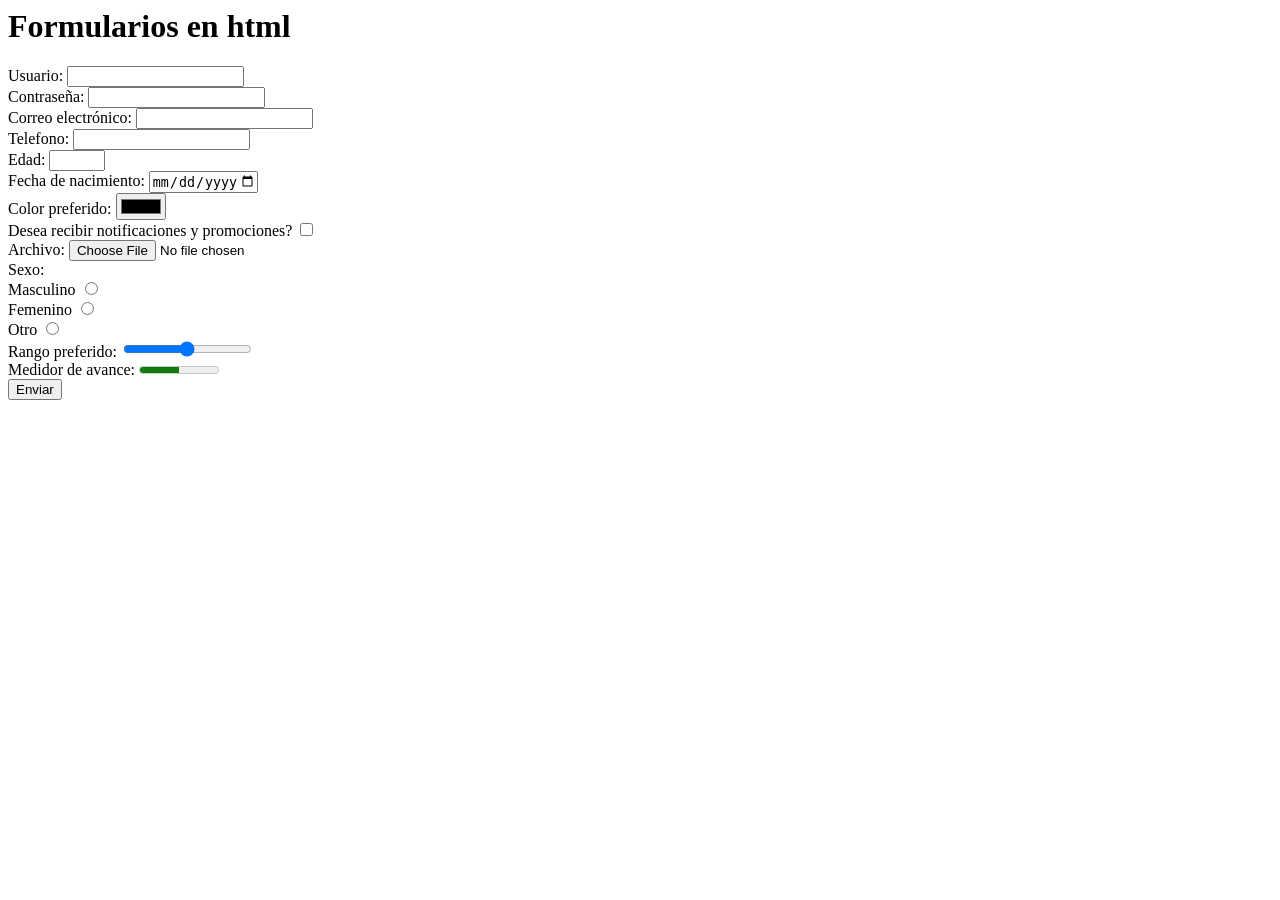
<file: formularios 1/index.html>
<html>
<html lang="es">
<head>
    <meta charset="UTF-8">

</head>
<body>
  <h1>Formularios en html</h1>
  <form>
        <span>Usuario:</span>
        <input type="text" name="usuario" placeholder="">
        <br>
        
        <span>Contraseña:</span>
        <input type="password" name="contraseña" >
        <br>

        <span>Correo electrónico:</span>
        <input type="email" name="correo" >
        <br>

        <span>  Telefono:</span>
        <input type="tel" name="telefono" >
        <br>

        <span>Edad: </span>
        <input type="number" name="edad" min="0" max ="120">
        <br>

        <span>Fecha de nacimiento:</span>
        <input type="date" name="fecha_nacimiento" max="2026-09-07" >
        <br>

        <span>Color preferido:</span>
        <input type="color" name="color_preferido" >
        <br>

        <span>Desea recibir notificaciones y promociones?</span>
        <input type="checkbox" name="notificaciones" >
        <br>

        <span>Archivo:</span>
        <input type="file" name="archivo" >
        <br>

        <span>Sexo:</span>
        <br>
        Masculino <input type="radio" name="sexo" value="masculino"> 
        <br>
        Femenino <input type="radio" name="sexo" value="femenino"> 
        <br>
        Otro <input type="radio" name="sexo" value="otro"> 
        <br>

        <span>Rango preferido:</span>
        <input type="range" name="rango" min="0" max="100">
        <br>

        <span>Medidor de avance:</span>
        <meter name="medidor" min="0" max="100" value="50"></meter>
        <br>

        <button type="submit">Enviar</button>

  </form>




</body>
</html>
</file>
